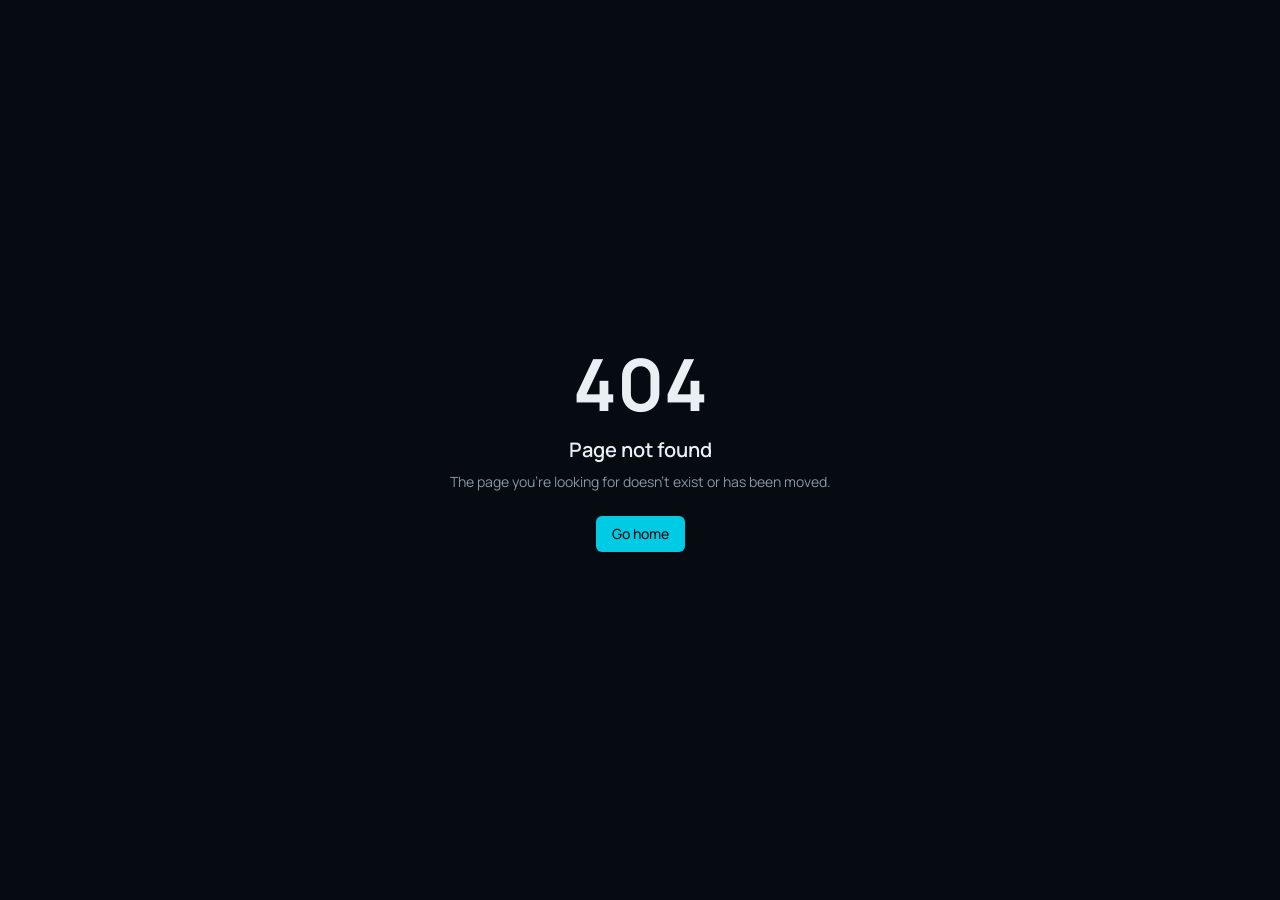
<file: index.html>
<!DOCTYPE html><html lang="en"><head><meta charSet="utf-8"/><meta name="viewport" content="width=device-width, initial-scale=1"/><link rel="stylesheet" href="/assets/styles-CDEZXmZi.css" data-precedence="default"/><link rel="stylesheet" href="https://fonts.googleapis.com/css2?family=Manrope:wght@400;500;600;700&amp;family=Space+Grotesk:wght@500;600;700&amp;display=swap" data-precedence="default"/><title>Managed Web Care Client Portal | Frostline Toolbox</title><meta name="author" content="Frostline Toolbox"/><meta name="twitter:site" content="@Lovable"/><meta name="description" content="Submit and track routine website content updates with Frostline Toolbox Managed Web Care."/><meta property="og:title" content="Managed Web Care Client Portal | Frostline Toolbox"/><meta property="og:description" content="Submit and track routine website content updates with Frostline Toolbox Managed Web Care."/><meta property="og:type" content="website"/><meta name="twitter:card" content="summary_large_image"/><link rel="modulepreload" href="/assets/index-BmfSpEfw.js"/><link rel="modulepreload" href="/assets/routes-DFe72ni4.js"/><link rel="modulepreload" href="/assets/arrow-left-DjW1N4sj.js"/><link rel="preconnect" href="https://fonts.googleapis.com"/><link rel="preconnect" href="https://fonts.gstatic.com" crossorigin="anonymous"/><link rel="icon" href="/favicon.ico" type="image/x-icon"/></head><body><!--$--><main role="status" class="flex min-h-screen items-center justify-center bg-background p-8 text-foreground">Checking portal access…</main><script>(function(a,f){let l;try{l=JSON.parse(sessionStorage.getItem(a)||"{}")}catch{return}const n=l?.[f||history.state?.__TSR_key];let c=!1;for(const t in n){const e=n[t],o=e?.scrollX,s=e?.scrollY;if(Number.isFinite(o)&&Number.isFinite(s)){if(t==="window")scrollTo(o,s),c=!0;else if(t)try{const r=document.querySelector(t);r&&(r.scrollLeft=o,r.scrollTop=s)}catch{}}}if(c)return;const i=location.hash.slice(1);if(i){const t=history.state?.__hashScrollIntoViewOptions??!0;if(t){const e=document.getElementById(i);e&&e.scrollIntoView(t)}return}scrollTo(0,0)})("tsr-scroll-restoration-v1_3");document.currentScript.remove()</script><!--/$--><section aria-label="Notifications alt+T" tabindex="-1" aria-live="polite" aria-relevant="additions text" aria-atomic="false" data-react-aria-top-layer="true"></section><script data-tsr-stream-part="">(self.$R=self.$R||{})["tsr"]=[];self.$_TSR={h(){this.hydrated=!0,this.c()},e(){this.streamEnded=!0,this.c()},c(){this.hydrated&&this.streamEnded&&(delete self.$_TSR,delete self.$R.tsr)},p(e){this.initialized?e():this.buffer.push(e)},buffer:[]};$_TSR.router=($R=>$R[0]={manifest:$R[1]={routes:$R[2]={__root__:$R[3]={preloads:$R[4]=["/assets/index-BmfSpEfw.js"],scripts:$R[5]=[$R[6]={attrs:$R[7]={type:"module",async:!0,src:"/assets/index-BmfSpEfw.js"}}]},"/":$R[8]={preloads:$R[9]=["/assets/routes-DFe72ni4.js","/assets/arrow-left-DjW1N4sj.js"]}}},matches:$R[10]=[$R[11]={i:"__root__ ",u:1795247054991,s:"success",ssr:!0},$R[12]={i:"  ",u:1795247054991,s:"success",ssr:!0}]})($R["tsr"]);$_TSR.e();{let s=document.currentScript,p;while((p=s.previousElementSibling)&&p.hasAttribute('data-tsr-stream-part'))p.remove();s.remove()}</script><script type="module" async="" src="/assets/index-BmfSpEfw.js"></script><script>document.currentScript.remove();/*$tsr-stream-boundary*/</script></body></html>
</file>
